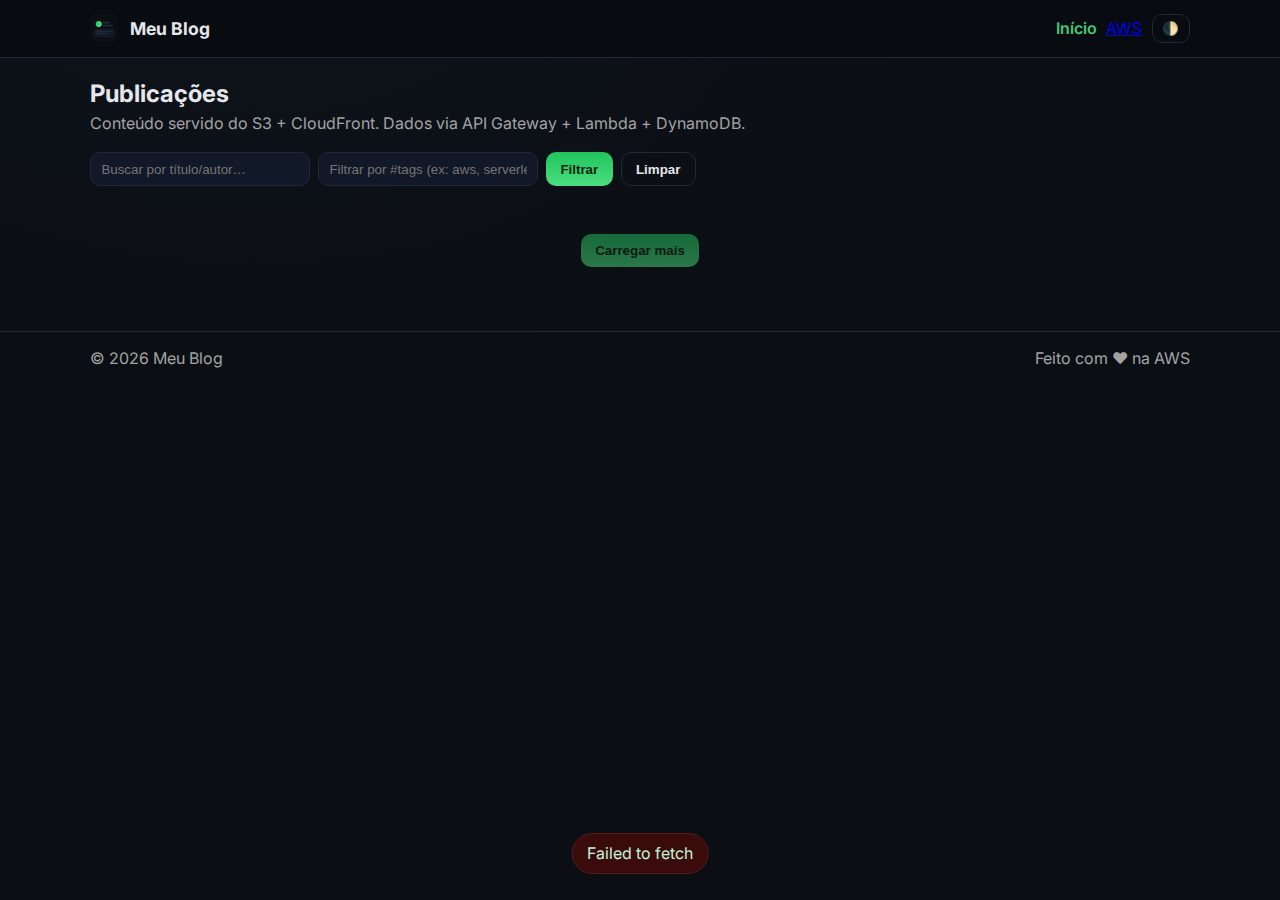
<file: blog-static-v2/public/index.html>
<!doctype html>
<html lang="pt-br" data-theme="dark">
<head>
  <meta charset="utf-8">
  <meta name="viewport" content="width=device-width, initial-scale=1" />
  <title>Meu Blog Serverless</title>
  <meta name="description" content="Blog estático em S3 com backend serverless.">
  <link rel="icon" href="favicon.svg">
  <link rel="preconnect" href="https://fonts.googleapis.com">
  <link rel="preconnect" href="https://fonts.gstatic.com" crossorigin>
  <link href="https://fonts.googleapis.com/css2?family=Inter:wght@400;600;700&display=swap" rel="stylesheet">
  <link rel="stylesheet" href="styles.css">
</head>
<body>
  <header class="site-header">
    <div class="container header-inner">
      <div class="brand">
        <img src="favicon.svg" alt="logo" class="logo" />
        <h1>Meu Blog</h1>
      </div>
      <nav class="nav">
        <a href="index.html" class="nav-link active">Início</a>
        <a target="_blank" rel="noopener" href="https://aws.amazon.com/">AWS</a>
        <button id="themeToggle" class="btn small secondary" type="button" aria-label="Alternar tema">🌓</button>
      </nav>
    </div>
  </header>

  <main class="container">
    <section class="hero">
      <h2>Publicações</h2>
      <p class="sub">Conteúdo servido do S3 + CloudFront. Dados via API Gateway + Lambda + DynamoDB.</p>
    </section>

    <section class="filters">
      <input id="search" class="input" type="search" placeholder="Buscar por título/autor…" aria-label="Busca">
      <input id="tag" class="input" type="text" placeholder="Filtrar por #tags (ex: aws, serverless)" aria-label="Filtro por tags">
      <button id="applyFilters" class="btn" type="button">Filtrar</button>
      <button id="clearFilters" class="btn secondary" type="button">Limpar</button>
    </section>

    <section id="posts" class="posts-grid" aria-live="polite"></section>

    <div class="actions">
      <button id="btnMore" class="btn" disabled>Carregar mais</button>
    </div>
  </main>

  <footer class="site-footer">
    <div class="container footer-inner">
      <span>© <span id="year"></span> Meu Blog</span>
      <span class="muted">Feito com ♥ na AWS</span>
    </div>
  </footer>

  <div id="toast" class="toast" role="status" aria-live="polite"></div>

  <script src="config.js"></script>
  <script src="utils.js"></script>
  <script src="app.js"></script>
</body>
</html>
</file>
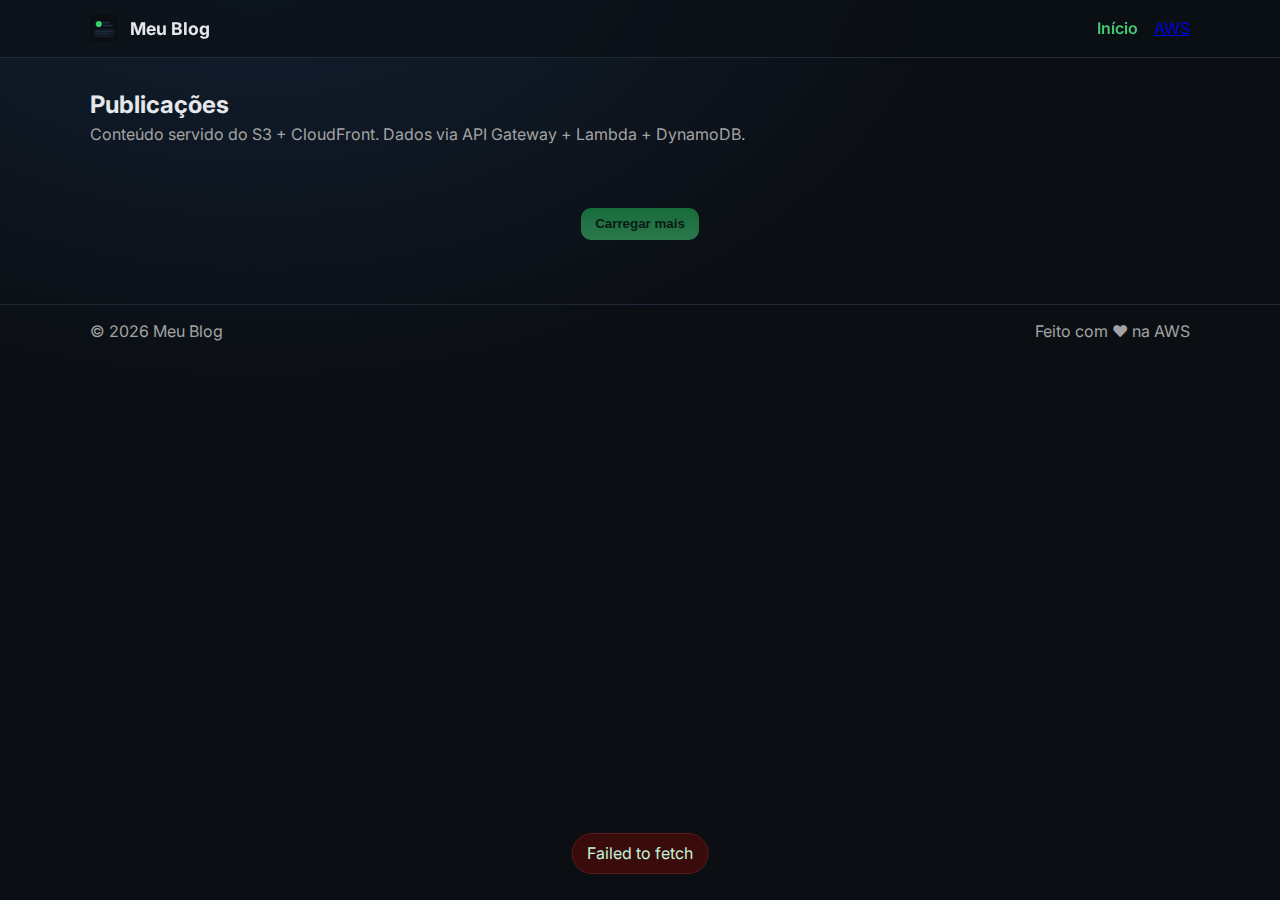
<file: blog-static/public/index.html>
<!doctype html>
<html lang="pt-br">
<head>
  <meta charset="utf-8">
  <meta name="viewport" content="width=device-width, initial-scale=1" />
  <title>Meu Blog Serverless</title>
  <meta name="description" content="Blog estático em S3 com backend serverless em API Gateway + Lambda + DynamoDB.">
  <link rel="icon" href="favicon.svg">
  <link rel="preconnect" href="https://fonts.googleapis.com">
  <link rel="preconnect" href="https://fonts.gstatic.com" crossorigin>
  <link href="https://fonts.googleapis.com/css2?family=Inter:wght@400;600;700&display=swap" rel="stylesheet">
  <link rel="stylesheet" href="styles.css">
</head>
<body>
  <header class="site-header">
    <div class="container header-inner">
      <div class="brand">
        <img src="favicon.svg" alt="logo" class="logo" />
        <h1>Meu Blog</h1>
      </div>
      <nav class="nav">
        <a href="#" class="nav-link active">Início</a>
        <a target="_blank" rel="noopener" href="https://aws.amazon.com/">AWS</a>
      </nav>
    </div>
  </header>

  <main class="container">
    <section class="hero">
      <h2>Publicações</h2>
      <p class="sub">Conteúdo servido do S3 + CloudFront. Dados via API Gateway + Lambda + DynamoDB.</p>
    </section>

    <section id="posts" class="posts-grid" aria-live="polite"></section>

    <div class="actions">
      <button id="btnMore" class="btn" disabled>Carregar mais</button>
    </div>
  </main>

  <footer class="site-footer">
    <div class="container footer-inner">
      <span>© <span id="year"></span> Meu Blog</span>
      <span class="muted">Feito com ♥ na AWS</span>
    </div>
  </footer>

  <div id="toast" class="toast" role="status" aria-live="polite"></div>

  <script src="config.js"></script>
  <script src="app.js"></script>
</body>
</html>
</file>
<file: blog-static-v2/public/styles.css>
:root{
  --bg: #0b0f14;
  --card: #111827;
  --muted: #a3a3a3;
  --text: #e5e7eb;
  --brand: #22c55e;
  --brand-2: #4ade80;
  --border: #1f2937;
  --link: #86efac;
}

:root[data-theme="light"]{
  --bg: #f7fafc;
  --card: #ffffff;
  --muted: #4b5563;
  --text: #0b0f14;
  --brand: #16a34a;
  --brand-2: #22c55e;
  --border: #e5e7eb;
  --link: #065f46;
}

*{ box-sizing: border-box; }
html, body{ height: 100%; }
body{
  margin: 0;
  font-family: Inter, system-ui, -apple-system, Segoe UI, Roboto, Ubuntu, Cantarell, Noto Sans, Helvetica, Arial, "Apple Color Emoji","Segoe UI Emoji";
  background:
    radial-gradient(1200px 800px at 20% -10%, color-mix(in oklab, var(--bg), #1a2638 20%) 0%, transparent 60%),
    var(--bg);
  color: var(--text);
  transition: background .3s ease, color .3s ease;
}

.container{ width: min(1100px, 92%); margin-inline: auto; }

.site-header{
  position: sticky; top:0; z-index:10;
  backdrop-filter: blur(10px);
  background: color-mix(in oklab, var(--bg), #000 10%);
  border-bottom: 1px solid var(--border);
}
.header-inner{ display:flex; align-items:center; justify-content:space-between; padding: .9rem 0; }
.brand{ display:flex; align-items:center; gap:.75rem; }
.brand .logo{ width:28px; height:28px; }
.brand h1{ font-size:1.1rem; margin:0; }
.nav{ display:flex; gap:.6rem; align-items:center; }
.nav-link{ color:var(--text); text-decoration: none; opacity:.9; }
.nav-link.active{ color: var(--brand-2); font-weight:600; }

.hero{ padding: 1.3rem 0 .6rem; }
.hero h2{ margin:0 0 .3rem 0; }
.hero .sub{ margin: 0; color: var(--muted); }

.filters{ display:flex; gap:.5rem; flex-wrap:wrap; margin: .6rem 0 1rem; }
.input{
  padding:.55rem .65rem; border-radius: 10px;
  background: var(--card); border:1px solid var(--border); color: var(--text);
  min-width: 220px;
}

.posts-grid{
  display:grid; grid-template-columns: repeat(12, 1fr);
  gap: 1rem; margin: 1rem 0 1.5rem;
}
.post-card{
  grid-column: span 12;
  background: var(--card);
  border: 1px solid var(--border);
  border-radius: 16px;
  overflow: clip;
  display:flex; flex-direction: column;
}
.post-cover{
  width: 100%; aspect-ratio: 16/8; object-fit: cover; background:#0a0a0a;
}
.post-body{ padding: 1rem; display:flex; flex-direction:column; gap:.65rem; }
.post-title{ margin:0; font-size: clamp(1.05rem, 2.2vw, 1.3rem); }
.post-title a{ color: var(--text); text-decoration:none; }
.post-title a:hover{ text-decoration: underline; }
.post-meta{ color: var(--muted); font-size: .9rem; display:flex; gap:.6rem; flex-wrap: wrap; }
.tags{ display:flex; gap:.4rem; flex-wrap: wrap; }
.tag{ font-size:.75rem; color:#0f5132; background:#d1fae5; border:1px solid #a7f3d0; padding:.15rem .5rem; border-radius:999px; }
:root[data-theme="dark"] .tag{ color:#c1f3d5; background:#112a1d; border-color:#1e3a2f; }
.post-excerpt{ color: color-mix(in oklab, var(--text), #888 40%); line-height:1.45; margin:.2rem 0 .2rem; }

.card-actions{ display:flex; gap:.5rem; margin-top: .3rem; flex-wrap: wrap; }
.btn{
  background: linear-gradient(180deg, var(--brand) 0%, var(--brand-2) 100%);
  color: #06240e; border: none; border-radius: 10px;
  padding: .55rem .9rem; font-weight:700; cursor:pointer;
}
.btn.small{ padding:.35rem .6rem; font-weight:600; }
.btn:disabled{ opacity:.5; cursor: not-allowed; }
.btn.secondary{ background: transparent; border:1px solid var(--border); color: var(--text); }

.comment-form{
  margin-top:.6rem; padding:.75rem; border-top:1px dashed var(--border);
  display:grid; grid-template-columns: 1fr 1fr; gap:.5rem;
}
.comment-form input, .comment-form textarea{
  width:100%; padding:.55rem .65rem; border-radius: 8px;
  background: var(--card); border:1px solid var(--border); color:var(--text);
}
.comment-form textarea{ grid-column: span 2; min-height: 80px; resize: vertical;}
.comment-form .row{ display:flex; gap:.5rem; grid-column: span 2; }
.comment-form .row .btn{ flex: none; }
.comment-form .row .status{ flex: 1; color: var(--muted); font-size:.9rem; display:flex; align-items:center; }

.actions{ display:flex; justify-content:center; padding: .5rem 0 2rem; }

.site-footer{ border-top:1px solid var(--border); margin-top: 2rem; }
.footer-inner{ display:flex; justify-content:space-between; align-items:center; padding: 1rem 0; color:var(--muted); }

.toast{
  position: fixed; left: 50%; transform: translateX(-50%);
  bottom: 20px; background:#0b2817; border:1px solid #124d2b;
  color:#c2f5d9; padding:.6rem .9rem; border-radius: 999px;
  opacity:0; pointer-events:none; transition: opacity .25s ease, transform .25s ease;
}
:root[data-theme="light"] .toast{ background:#eff6ff; border-color:#bfdbfe; color:#1f2937; }
.toast.show{ opacity:1; transform: translateX(-50%) translateY(-6px); }

/* Article */
.article{ padding: 1rem 0 1rem; max-width: 820px; }
.article h1{ margin-top: 1rem; margin-bottom: .25rem; }
.lead{ color: var(--muted); margin: 0 0 .8rem 0; }
.prose p{ line-height: 1.65; margin: .5rem 0; }
.prose img{ max-width: 100%; border-radius: 12px; border:1px solid var(--border); }
.prose pre, .prose code{ background: color-mix(in oklab, var(--card), #000 10%); padding:.15rem .35rem; border-radius:6px; }

@media (min-width: 680px){
  .post-card{ grid-column: span 6; }
}
@media (min-width: 980px){
  .post-card{ grid-column: span 4; }
}

.comments-list { display: grid; gap: .75rem; margin: .5rem 0 1rem; }
.comment {
  background: var(--card);
  border:1px solid var(--border);
  border-radius:12px;
  padding:.75rem;
}
.comment .meta { color: var(--muted); font-size:.9rem; margin-bottom:.25rem; }
</file>
<file: blog-static/public/styles.css>
:root{
  --bg: #0b0f14;
  --card: #111827;
  --muted: #a3a3a3;
  --text: #e5e7eb;
  --brand: #22c55e;
  --brand-2: #4ade80;
  --border: #1f2937;
}

*{ box-sizing: border-box; }
html, body{ height: 100%; }
body{
  margin: 0;
  font-family: Inter, system-ui, -apple-system, Segoe UI, Roboto, Ubuntu, Cantarell, Noto Sans, Helvetica, Arial, "Apple Color Emoji","Segoe UI Emoji";
  background: radial-gradient(1200px 800px at 20% -10%, #122033 0%, transparent 60%), var(--bg);
  color: var(--text);
}

.container{ width: min(1100px, 92%); margin-inline: auto; }

.site-header{
  position: sticky; top:0; z-index:10;
  backdrop-filter: blur(10px);
  background: rgba(11,15,20,.65);
  border-bottom: 1px solid var(--border);
}
.header-inner{ display:flex; align-items:center; justify-content:space-between; padding: .9rem 0; }
.brand{ display:flex; align-items:center; gap:.75rem; }
.brand .logo{ width:28px; height:28px; }
.brand h1{ font-size:1.1rem; margin:0; }
.nav{ display:flex; gap:1rem; }
.nav-link{ color:var(--text); text-decoration: none; opacity:.9; }
.nav-link.active{ color: var(--brand-2); font-weight:600; }

.hero{ padding: 2rem 0 1rem; }
.hero h2{ margin:0 0 .3rem 0; }
.hero .sub{ margin: 0; color: var(--muted); }

.posts-grid{
  display:grid; grid-template-columns: repeat(12, 1fr);
  gap: 1rem; margin: 1rem 0 1.5rem;
}
.post-card{
  grid-column: span 12;
  background: linear-gradient(180deg, #0f1621 0%, #0b1017 100%);
  border: 1px solid var(--border);
  border-radius: 16px;
  overflow: clip;
  display:flex; flex-direction: column;
}
.post-cover{
  width: 100%; aspect-ratio: 16/8; object-fit: cover; background:#0a0a0a;
}
.post-body{ padding: 1rem; display:flex; flex-direction:column; gap:.65rem; }
.post-title{ margin:0; font-size: clamp(1.05rem, 2.2vw, 1.3rem); }
.post-meta{ color: var(--muted); font-size: .9rem; display:flex; gap:.6rem; flex-wrap: wrap; }
.tags{ display:flex; gap:.4rem; flex-wrap: wrap; }
.tag{ font-size:.75rem; color:#c1f3d5; background:#112a1d; border:1px solid #1e3a2f; padding:.15rem .5rem; border-radius:999px; }
.post-excerpt{ color:#d3d6db; line-height:1.45; margin:.2rem 0 .2rem; }

.card-actions{ display:flex; gap:.5rem; margin-top: .3rem; flex-wrap: wrap; }
.btn{
  background: linear-gradient(180deg, var(--brand) 0%, var(--brand-2) 100%);
  color: #06240e; border: none; border-radius: 10px;
  padding: .55rem .9rem; font-weight:700; cursor:pointer;
}
.btn:disabled{ opacity:.5; cursor: not-allowed; }
.btn.secondary{ background: transparent; border:1px solid var(--border); color: var(--text); }

.comment-form{
  margin-top:.6rem; padding:.75rem; border-top:1px dashed var(--border);
  display:grid; grid-template-columns: 1fr 1fr; gap:.5rem;
}
.comment-form input, .comment-form textarea{
  width:100%; padding:.55rem .65rem; border-radius: 8px;
  background:#0c1420; border:1px solid var(--border); color:var(--text);
}
.comment-form textarea{ grid-column: span 2; min-height: 80px; resize: vertical;}
.comment-form .row{ display:flex; gap:.5rem; grid-column: span 2; }
.comment-form .row .btn{ flex: none; }
.comment-form .row .status{ flex: 1; color: var(--muted); font-size:.9rem; display:flex; align-items:center; }

.actions{ display:flex; justify-content:center; padding: .5rem 0 2rem; }

.site-footer{ border-top:1px solid var(--border); margin-top: 2rem; }
.footer-inner{ display:flex; justify-content:space-between; align-items:center; padding: 1rem 0; color:var(--muted); }

.toast{
  position: fixed; left: 50%; transform: translateX(-50%);
  bottom: 20px; background:#0b2817; border:1px solid #124d2b;
  color:#c2f5d9; padding:.6rem .9rem; border-radius: 999px;
  opacity:0; pointer-events:none; transition: opacity .25s ease, transform .25s ease;
}
.toast.show{ opacity:1; transform: translateX(-50%) translateY(-6px); }

@media (min-width: 680px){
  .post-card{ grid-column: span 6; }
}
@media (min-width: 980px){
  .post-card{ grid-column: span 4; }
}
</file>
